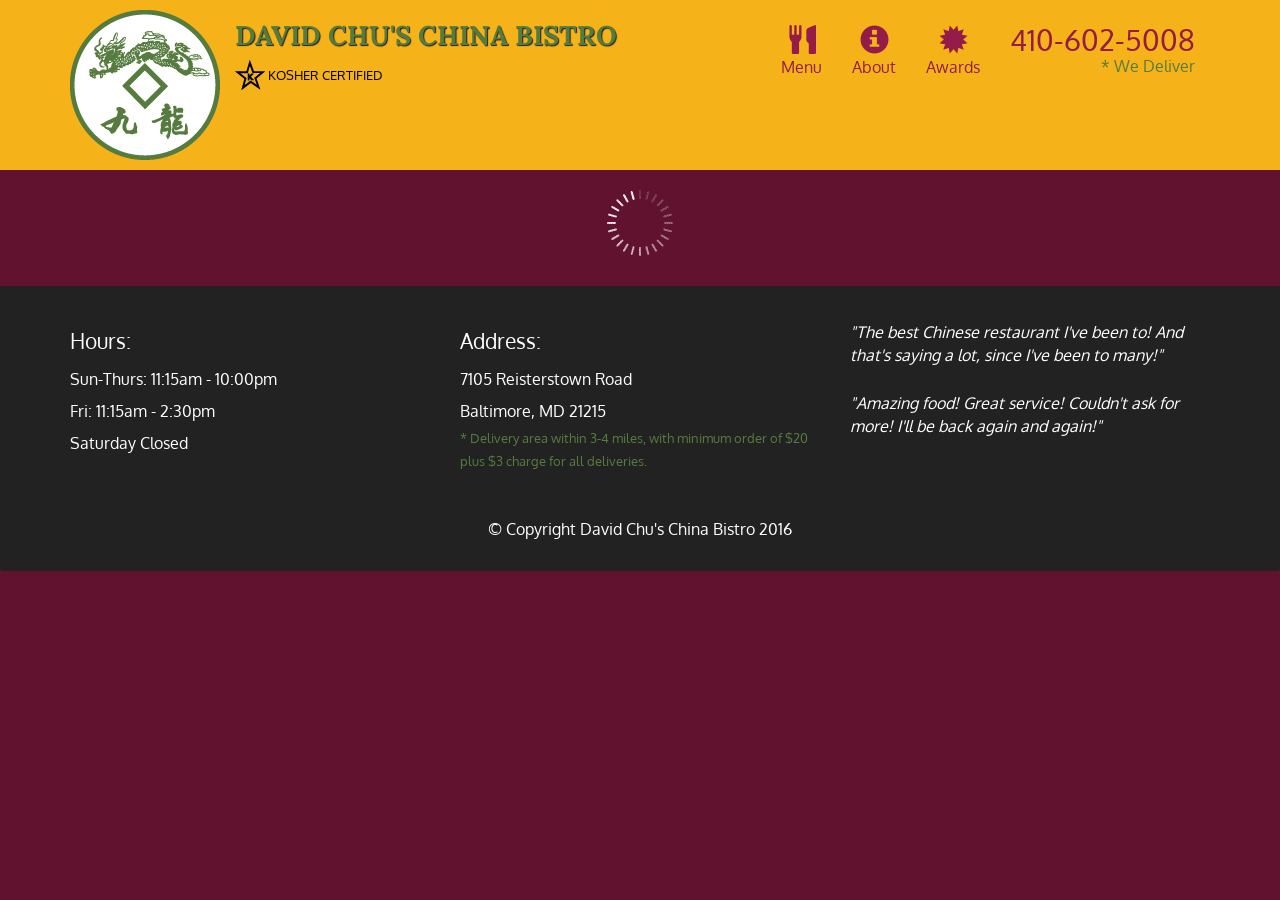
<file: index.html>
<!doctype html>
<html lang="en">
  <head>
    <meta charset="utf-8">
    <meta http-equiv="X-UA-Compatible" content="IE=edge">
    <meta name="viewport" content="width=device-width, initial-scale=1">
    <title>David Chu's China Bistro</title>
    <link rel="stylesheet" href="css/bootstrap.min.css">
    <link rel="stylesheet" href="css/styles.css">
    <link href='https://fonts.googleapis.com/css?family=Oxygen:400,300,700' rel='stylesheet' type='text/css'>
    <link href='https://fonts.googleapis.com/css?family=Lora' rel='stylesheet' type='text/css'>
  </head>
<body>
  <header>
    <nav id="header-nav" class="navbar navbar-default">
      <div class="container">
        <div class="navbar-header">
          <a href="index.html" class="pull-left visible-md visible-lg">
            <div id="logo-img" alt="Logo image"></div>
          </a>

          <div class="navbar-brand">
            <a href="index.html"><h1>David Chu's China Bistro</h1></a>
            <p>
              <img src="images/star-k-logo.png" alt="Kosher certification">
              <span>Kosher Certified</span>
            </p>
          </div>

          <button id="navbarToggle" type="button" class="navbar-toggle collapsed" data-toggle="collapse" data-target="#collapsable-nav" aria-expanded="false">
            <span class="sr-only">Toggle navigation</span>
            <span class="icon-bar"></span>
            <span class="icon-bar"></span>
            <span class="icon-bar"></span>
          </button>
        </div>
        
        <div id="collapsable-nav" class="collapse navbar-collapse">
           <ul id="nav-list" class="nav navbar-nav navbar-right">
            <li id="navHomeButton" class="visible-xs active">
              <a href="index.html">
                <span class="glyphicon glyphicon-home"></span> Home</a>
            </li>
            <li id="navMenuButton">
              <a href="#" onclick="$dc.loadMenuCategories();">
                <span class="glyphicon glyphicon-cutlery"></span><br class="hidden-xs"> Menu</a>
            </li>
            <li>
              <a href="#">
                <span class="glyphicon glyphicon-info-sign"></span><br class="hidden-xs"> About</a>
            </li>
            <li>
              <a href="#">
                <span class="glyphicon glyphicon-certificate"></span><br class="hidden-xs"> Awards</a>
            </li>
            <li id="phone" class="hidden-xs">
              <a href="tel:410-602-5008">
                <span>410-602-5008</span></a><div>* We Deliver</div>
            </li>
          </ul><!-- #nav-list -->
        </div><!-- .collapse .navbar-collapse -->
      </div><!-- .container -->
    </nav><!-- #header-nav -->
  </header>

  <div id="call-btn" class="visible-xs">
    <a class="btn" href="tel:410-602-5008">
    <span class="glyphicon glyphicon-earphone"></span>
    410-602-5008
    </a>
  </div>
  <div id="xs-deliver" class="text-center visible-xs">* We Deliver</div>

  <div id="main-content" class="container"></div>

  <footer class="panel-footer">
    <div class="container">
      <div class="row">
        <section id="hours" class="col-sm-4">
          <span>Hours:</span><br>
          Sun-Thurs: 11:15am - 10:00pm<br>
          Fri: 11:15am - 2:30pm<br>
          Saturday Closed
          <hr class="visible-xs">
        </section>
        <section id="address" class="col-sm-4">
          <span>Address:</span><br>
          7105 Reisterstown Road<br>
          Baltimore, MD 21215
          <p>* Delivery area within 3-4 miles, with minimum order of $20 plus $3 charge for all deliveries.</p>
          <hr class="visible-xs">
        </section>
        <section id="testimonials" class="col-sm-4">
          <p>"The best Chinese restaurant I've been to! And that's saying a lot, since I've been to many!"</p>
          <p>"Amazing food! Great service! Couldn't ask for more! I'll be back again and again!"</p>
        </section>
      </div>
      <div class="text-center">&copy; Copyright David Chu's China Bistro 2016</div>
    </div>
  </footer>

  <!-- jQuery (Bootstrap JS plugins depend on it) -->
  <script src="js/jquery-2.1.4.min.js"></script>
  <script src="js/bootstrap.min.js"></script>
  <script src="js/ajax-utils.js"></script>
  <script src="js/script.js"></script>
</body>
</html>
</file>
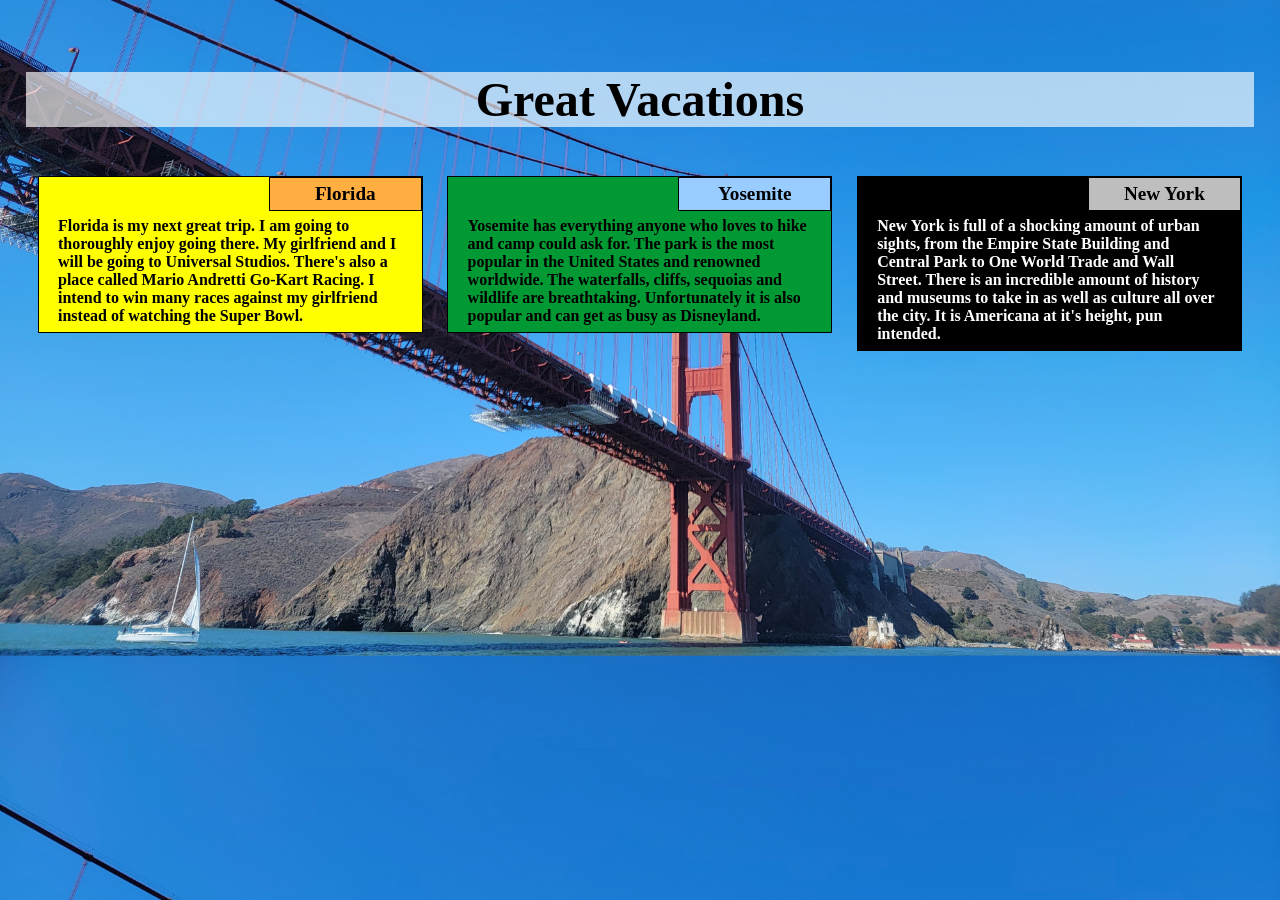
<file: module2/index.html>
<!doctype html>
<html>
	<head>
		<meta charset="utf-8">
		<meta name="viewport" content="width=device-width, initial-scale=1">
		<link rel="stylesheet" type="text/css" href="css\main.css" />
		<title>Module 2 Assignment</title>
	</head>
	<body>
		<div>
			<h1 class="heading-1">
				Great Vacations
			</h1>
		</div><div class="row col-md-6 col-lg-4">
			<div class="card background-yellow">
				<div class="card-heading">
					<div class="card-title background-orange">
						<span>Florida</span>
					</div>
				</div>
				<div class="card-body">
					<span>
						Florida is my next great trip. I am going to thoroughly enjoy going there.
						My girlfriend and I will be going to Universal Studios.
						There's also a place called Mario Andretti Go-Kart Racing.
						I intend to win many races against my girlfriend instead of watching the Super Bowl.
					</span>
				</div>
			</div>
		</div><div class="row col-md-6 col-lg-4">
			<div class="card background-green">
				<div class="card-heading">
					<div class="card-title background-light-blue"><span>Yosemite</span></div>
				</div>
				<div class="card-body"><span>
					Yosemite has everything anyone who loves to hike and camp could ask for.
					The park is the most popular in the United States and renowned worldwide.
					The waterfalls, cliffs, sequoias and wildlife are breathtaking.
					Unfortunately it is also popular and can get as busy as Disneyland.</span>
				</div>
			</div>
		</div><div class="row col-lg-4 my-md-3">
			<div class="card background-black">
				<div class="card-heading">
					<div class="card-title background-grey"><span>New York</span></div>
				</div>
				<div class="card-body font-white"><span>
						New York is full of a shocking amount of urban sights,
						from the Empire State Building and Central Park to
						One World Trade and Wall Street. There is an incredible amount of
						history and museums to take in as well as culture all over the city.
						It is Americana at it's height, pun intended.</span>
				</div>
			</div>
		</div>
	</body>
</html>
</file>
<file: css/styles.css>
body {
  font-size: 16px;
  color: #fff;
  background-color: #61122f;
  font-family: 'Oxygen', sans-serif;
}

/** HEADER **/
#header-nav {
  background-color: #f6b319;
  border-radius: 0;
  border: 0;
}

#logo-img {
  background: url('../images/restaurant-logo_large.png') no-repeat;
  width: 150px;
  height: 150px;
  margin: 10px 15px 10px 0;
}

.navbar-brand {
  padding-top: 25px;
}
.navbar-brand h1 { /* Restaurant name */
  font-family: 'Lora', serif;
  color: #557c3e;
  font-size: 1.5em;
  text-transform: uppercase;
  font-weight: bold;
  text-shadow: 1px 1px 1px #222;
  margin-top: 0;
  margin-bottom: 0;
  line-height: .75;
}
.navbar-brand a:hover, .navbar-brand a:focus {
  text-decoration: none;
}
.navbar-brand p { /* Kosher cert */
  color: #000;
  text-transform: uppercase;
  font-size: .7em;
  margin-top: 15px;
}
.navbar-brand p span { /* Star-K */
  vertical-align: middle;
}

#nav-list {
  margin-top: 10px;
}
#nav-list a {
  color: #951C49;
  text-align: center;
}
#nav-list a:hover {
  background: #E7E7E7;
}
#nav-list a span {
  font-size: 1.8em;
}

#phone {
  margin-top: 5px;
}
#phone a { /* Phone number */
  text-align: right;
  padding-bottom: 0;
}
#phone div { /* We Deliver */
  color: #557c3e;
  text-align: right;
  padding-right: 15px;
}

.navbar-header button.navbar-toggle, .navbar-header .icon-bar {
  border: 1px solid #61122f;
}
.navbar-header button.navbar-toggle {
  clear: both;
  margin-top: -30px;
}
/* END HEADER */

/* FOOTER */
.panel-footer {
  margin-top: 30px;
  padding-top: 35px;
  padding-bottom: 30px;
  background-color: #222;
  border-top: 0;
}
.panel-footer div.row {
  margin-bottom: 35px;
}
#hours, #address {
  line-height: 2;
}
#hours > span, #address > span {
  font-size: 1.3em;
}
#address p {
  color: #557c3e;
  font-size: .8em;
  line-height: 1.8;
}
#testimonials {
  font-style: italic;
}
#testimonials p:nth-child(2) {
  margin-top: 25px;
}
/* END FOOTER */



/* HOME PAGE */
.container .jumbotron {
  box-shadow: 0 0 50px #3F0C1F;
  border: 2px solid #3F0C1F;
}

#menu-tile, #specials-tile, #map-tile {
  height: 250px;
  width: 100%;
  margin-bottom: 15px;
  position: relative;
  border: 2px solid #3F0C1F;
  overflow: hidden;
}
#menu-tile:hover, #specials-tile:hover, #map-tile:hover {
  box-shadow: 0 1px 5px 1px #cccccc;
}
#menu-tile {
  background: url('../images/menu-tile.jpg') no-repeat;
  background-position: center;
}
#specials-tile {
  background: url('../images/specials-tile.jpg') no-repeat;
  background-position: center;
}
#menu-tile span, #specials-tile span, #map-tile span {
  position: absolute;
  bottom: 0;
  right: 0;
  width: 100%;
  text-align: center;
  font-size: 1.6em;
  text-transform: uppercase;
  background-color: #000;
  color: #fff;
  opacity: .8;
}
/* END HOME PAGE */

/* MENU CATEGORIES PAGE */
.category-tile { 
  position: relative;
  border: 2px solid #3F0C1F;
  overflow: hidden;
  width: 200px;
  height: 200px;
  margin: 0 auto 15px;
}
.category-tile span {
  position: absolute;
  bottom: 0;
  right: 0;
  width: 100%;
  text-align: center;
  font-size: 1.2em;
  text-transform: uppercase;
  background-color: #000;
  color: #fff;
  opacity: .8;
}
.category-tile:hover {
  box-shadow: 0 1px 5px 1px #cccccc;
}

#menu-categories-title + div {
  margin-bottom: 50px;
}
/* END MENU CATEGORIES PAGE */

/* SINGLE CATEGORY PAGE */
.menu-item-tile {
  margin-bottom: 25px;
}
.menu-item-tile hr {
  width: 80%;
}
.menu-item-tile .menu-item-price {
  font-size: 1.1em;
  text-align: right;
  margin-top: -15px;
  margin-right: -15px;
}
.menu-item-tile .menu-item-price span {
  font-size: .6em;
}
.menu-item-photo {
  position: relative;
  border: 2px solid #3F0C1F; 
  overflow: hidden;
  padding: 0;
  margin-right: -15px;
  margin-left: auto;
  margin-bottom: 20px;
  max-width: 250px;
}
.menu-item-photo div {
  position: absolute;
  bottom: 0;
  right: 0;
  width: 80px;
  background-color: #557c3e;
  text-align: center;
}
.menu-item-description {
  padding-right: 30px;
}
h3.menu-item-title {
  margin: 0 0 10px;
}
.menu-item-details {
  font-size: .9em;
  font-style: italic;
}
/* END SINGLE CATEGORY PAGE */


/********** Large devices only **********/
@media (min-width: 1200px) {
  .container .jumbotron {
    background: url('../images/jumbotron_1200.jpg') no-repeat;
    height: 675px;
  }
}

/********** Medium devices only **********/
@media (min-width: 992px) and (max-width: 1199px) {
  /* Header */
  #logo-img {
    background: url('../images/restaurant-logo_medium.png') no-repeat;
    width: 100px;
    height: 100px;
    margin: 5px 5px 5px 0;
  }
  /* End Header */

  /* Home Page */
  .container .jumbotron {
    background: url('../images/jumbotron_992.jpg') no-repeat;
    height: 558px;
  }
  /* End Home Page */
}

/********** Small devices only **********/
@media (min-width: 768px) and (max-width: 991px) {
  /* Home Page */
  .container .jumbotron {
    background: url('../images/jumbotron_768.jpg') no-repeat;
    height: 432px;
  }
  /* End Home Page */
}

/********** Extra small devices only **********/
@media (max-width: 767px) {
  /* Header */
  .navbar-brand {
    padding-top: 10px;
    height: 80px;
  }
  .navbar-brand h1 { /* Restaurant name */
    padding-top: 10px;
    font-size: 5vw; /* 1vw = 1% of viewport width */
  }
  .navbar-brand p { /* Kosher cert */
    font-size: .6em;
    margin-top: 12px;
  }
  .navbar-brand p img { /* Star-K */
    height: 20px;
  }

  #collapsable-nav a { /* Collapsed nav menu text */
    font-size: 1.2em;
  }
  #collapsable-nav a span { /* Collapsed nav menu glyph */
    font-size: 1em;
    margin-right: 5px;
  }

  #call-btn > a {
    font-size: 1.5em;
    display: block;
    margin: 0 20px;
    padding: 10px;
    border: 2px solid #fff;
    background-color: #f6b319;
    color: #951c49;
  }
  #xs-deliver {
    margin-top: 5px;
    font-size: .7em;
    letter-spacing: .1em;
    text-transform: uppercase;
  }
  /* End Header */

  /* Footer */
  .panel-footer section {
    margin-bottom: 30px;
    text-align: center;
  }
  .panel-footer section:nth-child(3) {
    margin-bottom: 0; /* margin already exists on the whole row */
  }
  .panel-footer section hr {
    width: 50%;
  }
  /* End Footer */

  /* Home Page */
  .container .jumbotron {
    margin-top: 30px;
    padding: 0;
  }
  #menu-tile, #specials-tile {
    width: 360px;
    margin: 0 auto 15px;
  }

  .menu-item-photo {
    margin-right: auto;
  }
  .menu-item-tile .menu-item-price {
    text-align: center;
  }
  .menu-item-description {
    text-align: center;;
  }
}


/********** Super extra small devices Only :-) (e.g., iPhone 4) **********/
@media (max-width: 479px) {
  /* Header */
  .navbar-brand h1 { /* Restaurant name */
    padding-top: 5px;
    font-size: 6vw;
  }
  /* End Header */
  
  /* Home page */
  #menu-tile, #specials-tile {
    width: 280px;
    margin: 0 auto 15px;
  }

  .col-xxs-12 {
    position: relative;
    min-height: 1px;
    padding-right: 15px;
    padding-left: 15px;
    float: left;
    width: 100%;
  }
}
</file>
